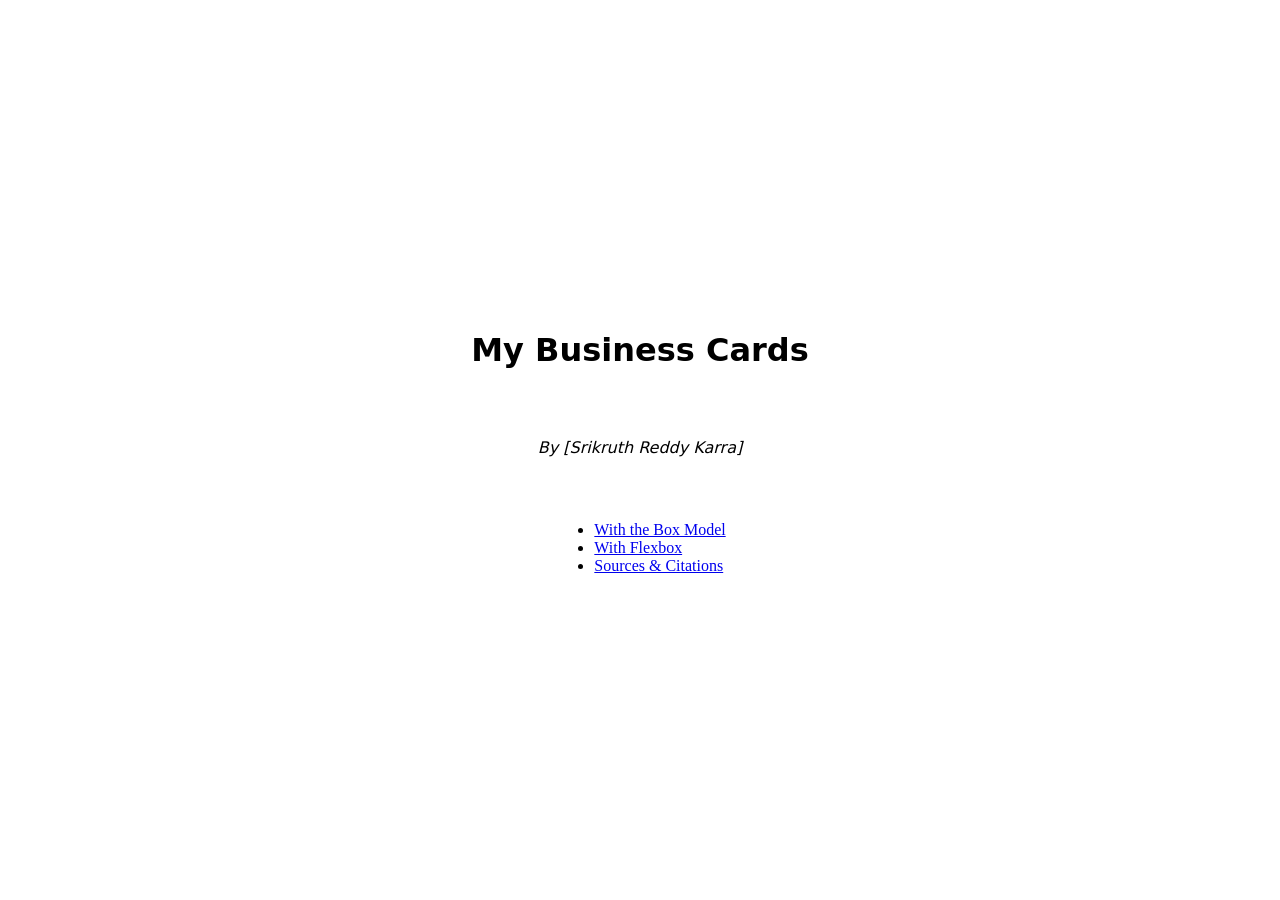
<file: index.html>
<!DOCTYPE html>
<html lang="en">
  <head>
    <meta charset="utf-8">
    <meta name="viewport" content="width=device-width, initial-scale=1">
    <title>My Business Cards</title>
    <link rel="stylesheet" href="./template.css">
  </head>
  <body>
    <h1>My Business Cards</h1>
    <p class="attribution">By [Srikruth Reddy Karra]</p>

    <ul class="page-links">
      <li><a href="box.html">With the Box Model</a></li>
      <li><a href="flex.html">With Flexbox</a></li>
      <li><a href="citations.html">Sources &amp; Citations</a></li>
    </ul>
  </body>
</html>
</file>
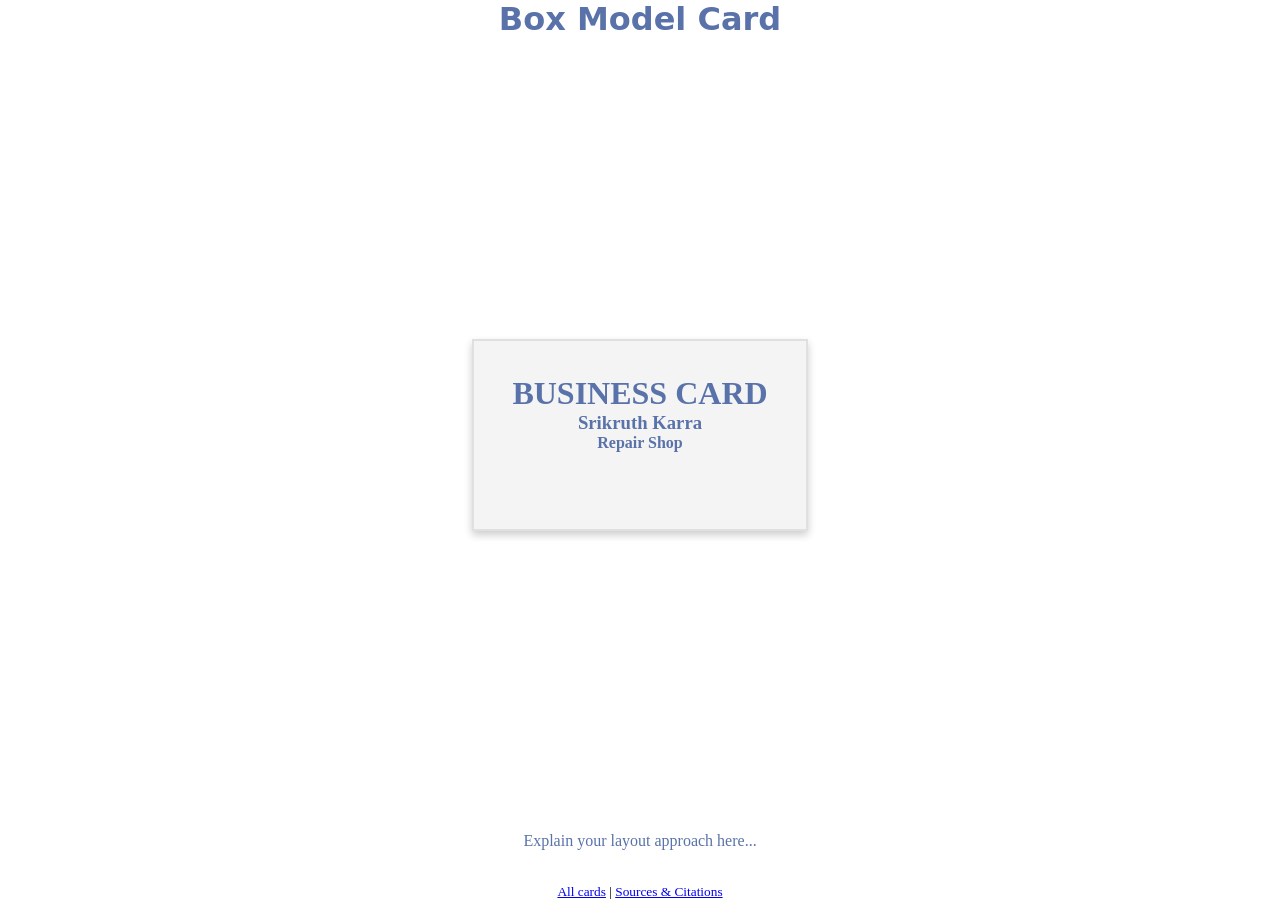
<file: box.html>
<!DOCTYPE html>
<html lang="en">
  <head>
    <meta charset="utf-8">
    <meta name="viewport" content="width=device-width, initial-scale=1">
    <title>Box Model Card</title>
    <link rel="stylesheet" href="./template.css">
    <link rel="stylesheet" href="./box.css">
  </head>
  <body>
    <h1>Box Model Card</h1>

    <!-- Change landscape to portrait or square
     for a different size card -->
    <div class="card landscape">
      <div class="card-front">
        <h1 class="main-title">BUSINESS CARD</h1>
        <h3 class="card-font">Srikruth Karra</h3>
        <h4 class="card-font">Repair Shop</h4>
      </div>
      <div class="card-back">
        <!-- Back of card here -->
         <h4 class="card-back-font">Contact Info</h4>
         <p class="contact-back-font">Phone: +1 5056442935</p>
          <p class="contact-back-font">Email: example@gmail.com</p>
        <p class="contact-back-font">hope to see you at our shop!</p>
      </div>
    </div>

    <p>Explain your layout approach here...</p>

    <footer>
      <small>
        <a href="index.html">All cards</a> |
        <a href="citations.html">Sources &amp; Citations</a>
      </small>
    </footer>

    <script src="./script.js"></script>
  </body>
</html>
</file>
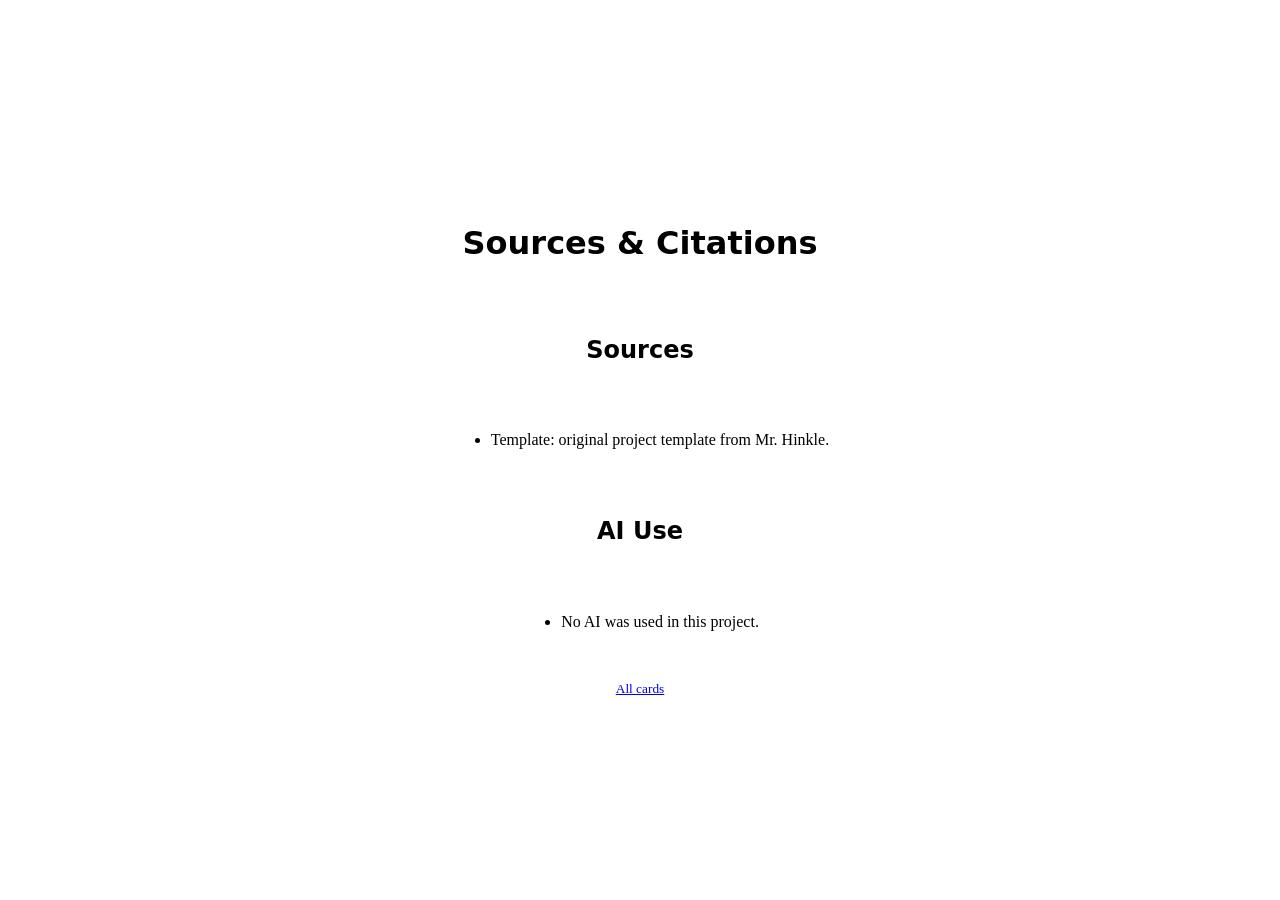
<file: citations.html>
<!DOCTYPE html>
<html lang="en">
  <head>
    <meta charset="utf-8">
    <meta name="viewport" content="width=device-width, initial-scale=1">
    <title>Sources &amp; Citations</title>
    <link rel="stylesheet" href="./template.css">
  </head>
  <body>
    <h1>Sources &amp; Citations</h1>

    <h2>Sources</h2>
    <ul>
      <li>Template: original project template from Mr. Hinkle.</li>
      <!-- List any other sources you used as you worked on
       the project, including images, fonts, and designs or
       ideas you borrowed. -->
    </ul>

    <h2>AI Use</h2>
    <ul>
      <li>No AI was used in this project.</li>
      <!-- If you used AI, replace the line above and describe
       what you used it for, e.g.
       "Generated the logo image with Adobe Firefly." -->
    </ul>

    <footer>
      <small>
        <a href="index.html">All cards</a>
      </small>
    </footer>
  </body>
</html>
</file>
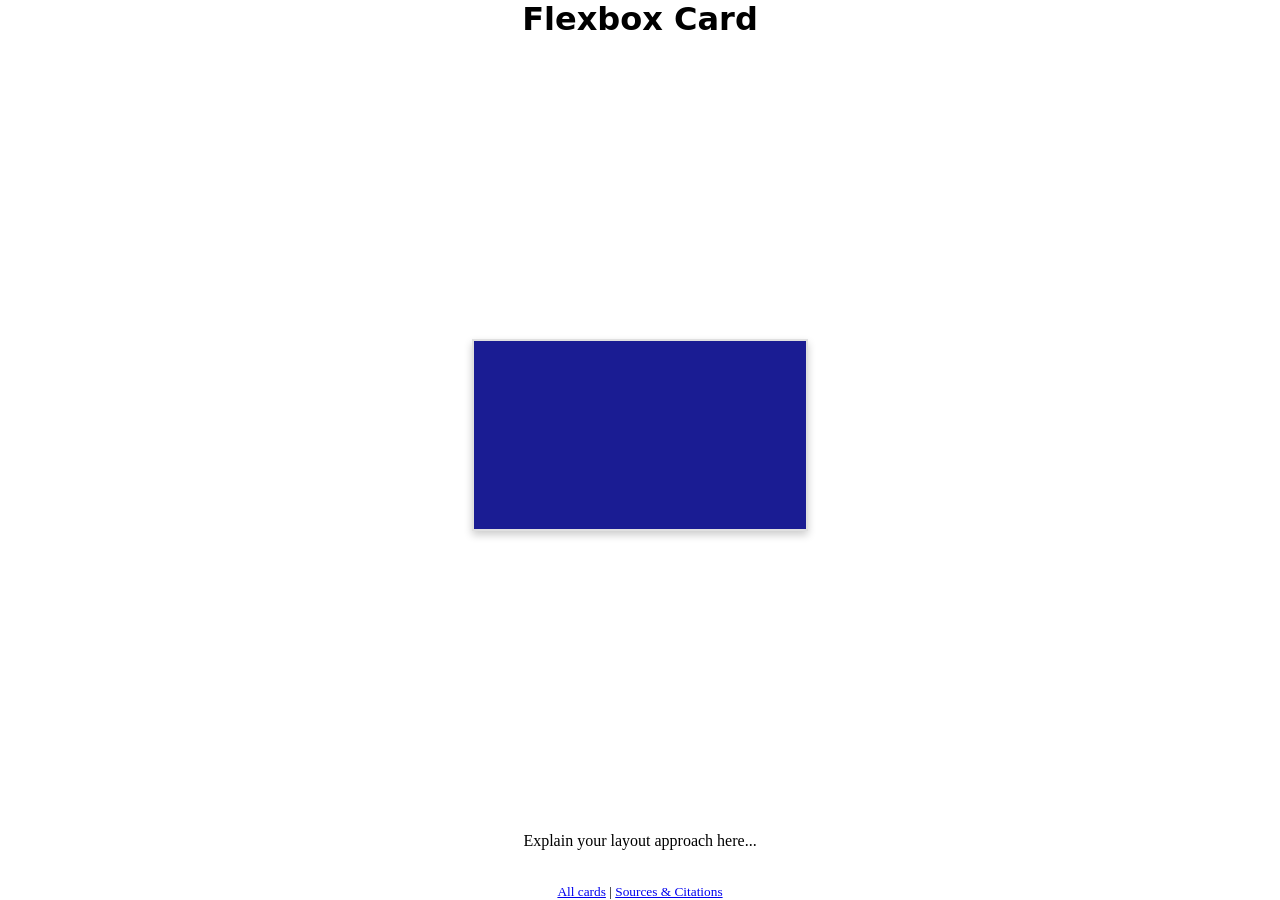
<file: flex.html>
<!DOCTYPE html>
<html lang="en">
  <head>
    <meta charset="utf-8">
    <meta name="viewport" content="width=device-width, initial-scale=1">
    <title>Flexbox Card</title>
    <link rel="stylesheet" href="./template.css">
    <link rel="stylesheet" href="./flex.css">
  </head>
  <body>
    <h1>Flexbox Card</h1>

    <!-- Change landscape to portrait or square
     for a different size card -->
    <div class="card landscape">
      <div class="card-front">
        <!-- Front of card -->
      </div>
      <div class="card-back">
        <!-- Back of card -->
      </div>
    </div>

    <!-- Honors: add this button to switch your card between
     landscape, portrait, and square:
    <button class="change-size">Change size</button>
    -->

    <p>Explain your layout approach here...</p>

    <footer>
      <small>
        <a href="index.html">All cards</a> |
        <a href="citations.html">Sources &amp; Citations</a>
      </small>
    </footer>

    <script src="./script.js"></script>
  </body>
</html>
</file>
<file: template.css>
/* 
 * PROJECT TEMPLATE    
 * DO NOT MODIFY       
 * 
 * Your code should go in box.css and flex.css
 *
 * -------------------------------------------------------------
 * This file contains the core layout and card styles for the project.
 * Please do NOT change anything here. 
 * All your custom CSS should go in the other files as directed.
 * -------------------------------------------------------------
 */

.card {
  box-shadow: 0 4px 8px 0 rgba(0, 0, 0, 0.2);
  margin-left: auto;
  margin-right: auto;
  margin-top: auto;
  margin-bottom: auto;
  perspective: 1000px;
  cursor: pointer;
  transform-style: preserve-3d;
  transition: all 0.3s ease;
}

.card.landscape {
  width: 3.5in;
  height: 2in;
}

.card.portrait {
  height: 3.5in;
  width: 2in;
}

.card.square {
  width: 2.5in;
  height: 2.5in;
}

/* Hover effect - slight tilt to show interactivity */
.card:hover {
  scale: 1.05;
}

/* Flipped state - full rotation */
.card.flipped {
  transform: rotateY(180deg);
}

.card-front,
.card-back {
  position: absolute;
  width: 100%;
  height: 100%;
  backface-visibility: hidden;
  border-radius: inherit;
  box-sizing: border-box;
}

.card-front {
  border: 2px solid #e0e0e0;
}

.card-back {
  transform: rotateY(180deg);
}
body {
  display: flex;
  flex-direction: column;
  justify-content: center;
  align-items: center;
  gap: 32px;
  min-height: 100vh;
  margin: 0;
}

body > h1,
body > h2,
body > .attribution {
  font-family: system-ui, -apple-system, BlinkMacSystemFont, "Segoe UI", Roboto,
    Oxygen, Ubuntu, Cantarell, "Open Sans", "Helvetica Neue", sans-serif;
}
p.attribution {
  font-style: italic;
}
</file>
<file: box.css>
/* RESET: Browsers add space above and below headings and paragraphs.
 * We turn that off so every bit of space on your card is space YOU
 * chose with margin and padding. */
p,
h1,
h2,
h3,
h4,
h5,
h6 {
  margin-block: 0;
  text-align: center;
  color: rgb(89, 114, 169);
}
.card {
  background-color: rgb(244, 244, 244);

/* WIREFRAME: Uncomment this to see the outline of every box on your
 * card. (An outline takes up no space, so it won't change your layout.)
 * Comment it back out when you are done. */
/*
.card * {
  outline: 1px dashed red;
}
*/

/* Your box model card styles go here!
 * Layout with margin, padding, border, width, and height only
 * (no flexbox or grid). */
.main-title {
  margin: 34px 0 0 0;
}
.card-font h3 {
  font-size: 37px;
  margin: 20px 0;
  color: rgb(89, 114, 169);
}
.card-back-font h4 {
  font-size: 20px;
  margin: 30px 0;
  color: rgb(89, 114, 169);
}
.contact-back-font p {
  font-size: 20px;
  text-padding: 10px 0;
  color: rgb(89, 114, 169);
}
</file>
<file: flex.css>
/* RESET: Browsers add space above and below headings and paragraphs.
 * We turn that off so every bit of space on your card is space YOU
 * chose with margin and padding. */
p,
h1,
h2,
h3,
h4,
h5,
h6 {
  margin-block: 0;
}
:root {
  --main-color: rgb(26, 28, 147);
  --text-color: rgb(243, 141, 40);
}
/* WIREFRAME: Uncomment this to see the outline of every box on your
 * card. (An outline takes up no space, so it won't change your layout.)
 * Comment it back out when you are done. */
/*
.card * {
  outline: 1px dashed red;
}
*/

/* Your flexbox card styles go here! */
.card-front { 
  display: flex;
  flex-direction: column;
  justify-content: center;
  align-items: center;
  background-color: var(--main-color);
  color: var(--text-color);
}

/* Honors: styles for each card size, for example:
.square .card-front {
}
*/
</file>
